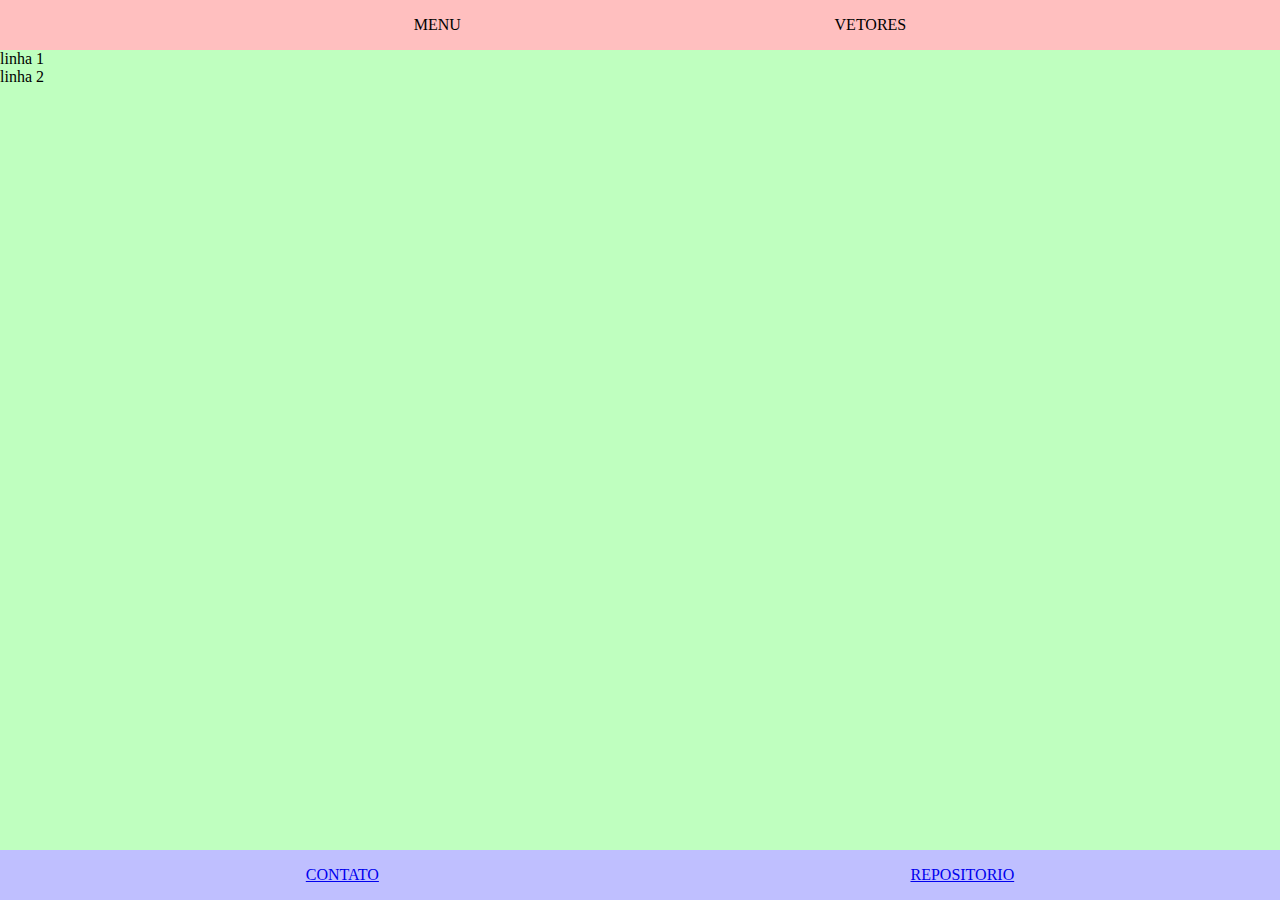
<file: web/index.html>
<!DOCTYPE html>
<!-- as vezes doctype faz o body ir pra baixo -> "<!doctype html>" -->
<html lang='pt-BR'>
	<head>
		<meta charset='utf-8'>
		<meta name='viewport' content='width=device-width, initial-scale=1.0'>
		<!-- algum erro no console <meta http-equiv='Permissions-Policy' content='interest-cohort=()'> -->
		<title>Aulas PRC</title>
		<link rel='stylesheet' href='design.css'>
		<script src='main.js' defer></script>
	</head>
	<body>
		<header>
			<ul>
				<li>MENU</li>
				<li>VETORES</li>
			</ul>
		</header>
		<article>
			<div>
				linha 1<br>linha 2
			</div>
		</article>
		<footer>
			<ul>
				<li><a href='mailto:alexsander.santana2@etec.sp.gov.br'>CONTATO</li>
				<li><a href='https://github.com/Alexsander-ETEC/Aulas-PRC1'>REPOSITORIO</a></li>
			</ul>
		</footer>
	</body>
</html>
</file>
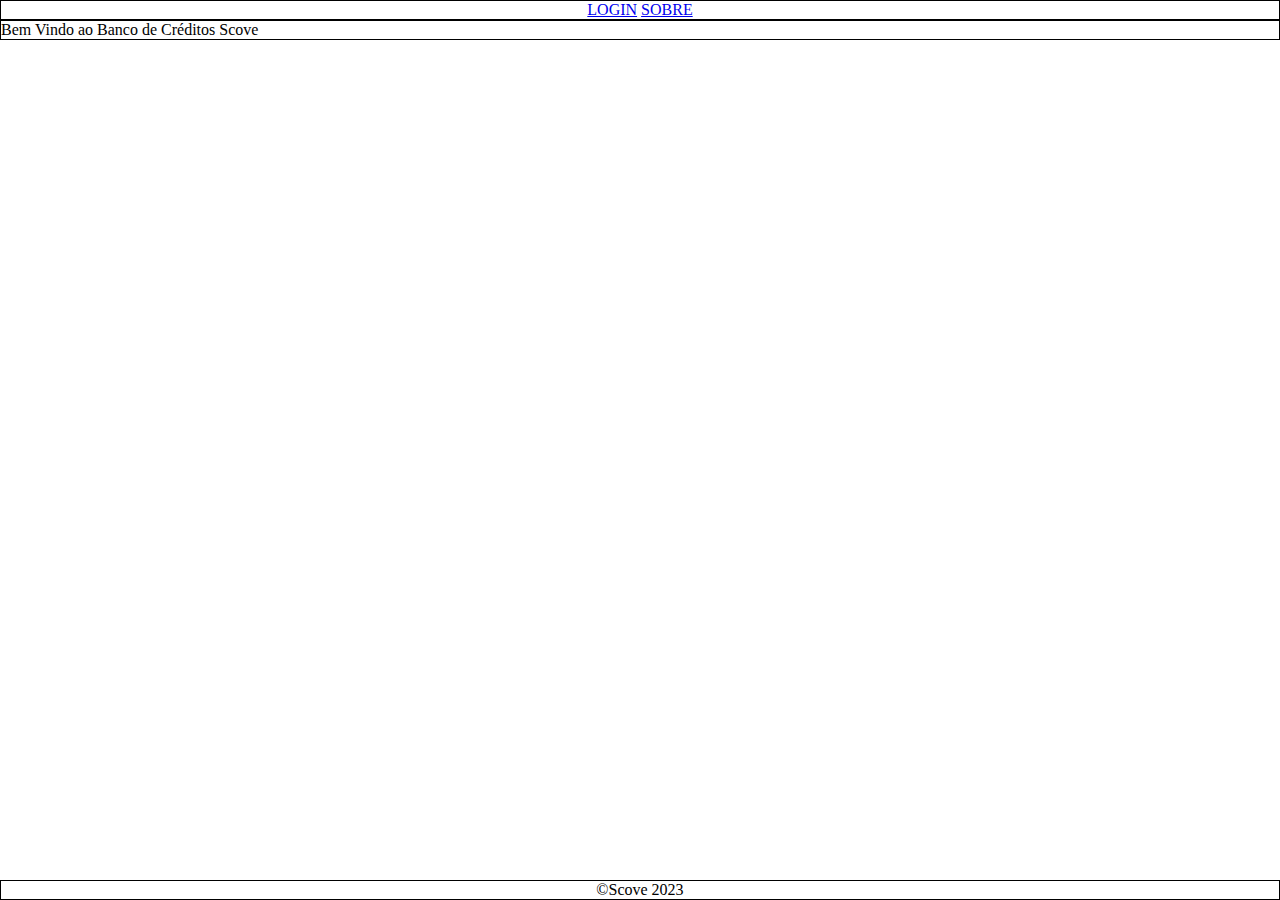
<file: php/scove/index.html>
<!doctype html>
<html>
<head>
	<title>SCOVE</title>
	<link rel='stylesheet' href='index.css' />
</head>
<body>
	<div id='cabeçalho'>
		<span>
			<a href='login'>LOGIN</a>
			<a href='sobre'>SOBRE</a>
		</span>
	</div>
	<div id='conteúdo'>
		<span>Bem Vindo ao Banco de Créditos Scove</span>
	</div>
	<div id='rodapé'>
		<span>&copy;Scove 2023</span>
	</div>
</body>
</html>
</file>
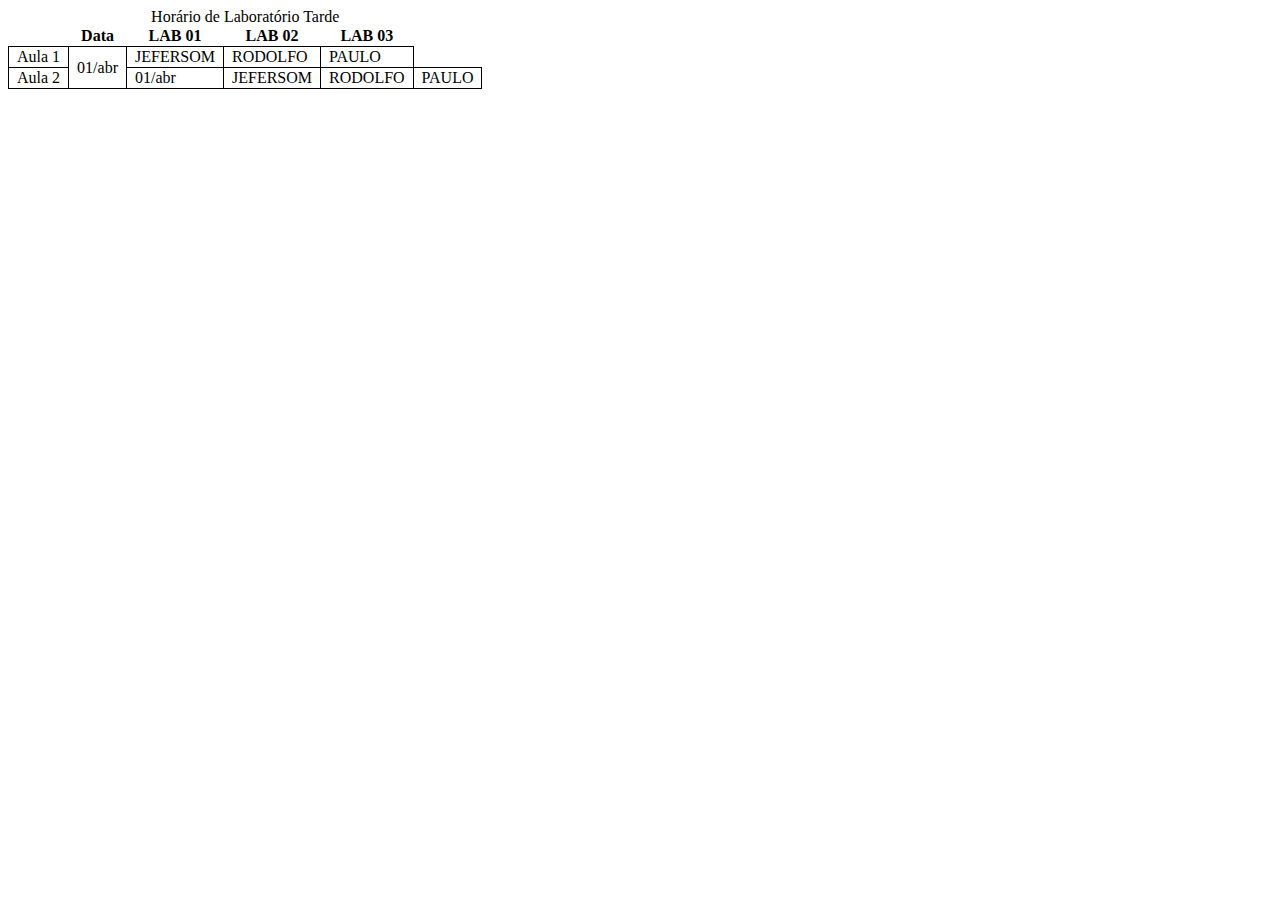
<file: HTML/horarios.html>
<!DOCTYPE html>
<html lang='pt-br'>
	<head>
		<title>Horários</title>
		<meta charset='utf-8'>
		<meta name='viewport'content='width=device-width,initial-scale=1'>
        <style>
            table {
                border-collapse:collapse;
            }
            td {
                border:1px solid black;
                padding:1px 8px;
            }
        </style>
	</head>
	<body>
		<table>
            <caption>Horário de Laboratório Tarde</caption>
            <thead>
                <th></th>
                <th>Data</th>
                <th>LAB 01</th>
                <th>LAB 02</th>
                <th>LAB 03</th>
            </thead>
            <tbody>
                <tr>
                    <td>Aula 1</td>
                    <td rowspan='2'>01/abr</td>
                    <td>JEFERSOM</td>
                    <td>RODOLFO</td>
                    <td>PAULO</td>
                </tr>
                <tr>
                    <td>Aula 2</td>
                    <td rowspan='2'>01/abr</td>
                    <td>JEFERSOM</td>
                    <td>RODOLFO</td>
                    <td>PAULO</td>
			</tr>
            </tbody>
			<tfoot></tfoot>
		</table>
	</body>
</html>
</file>
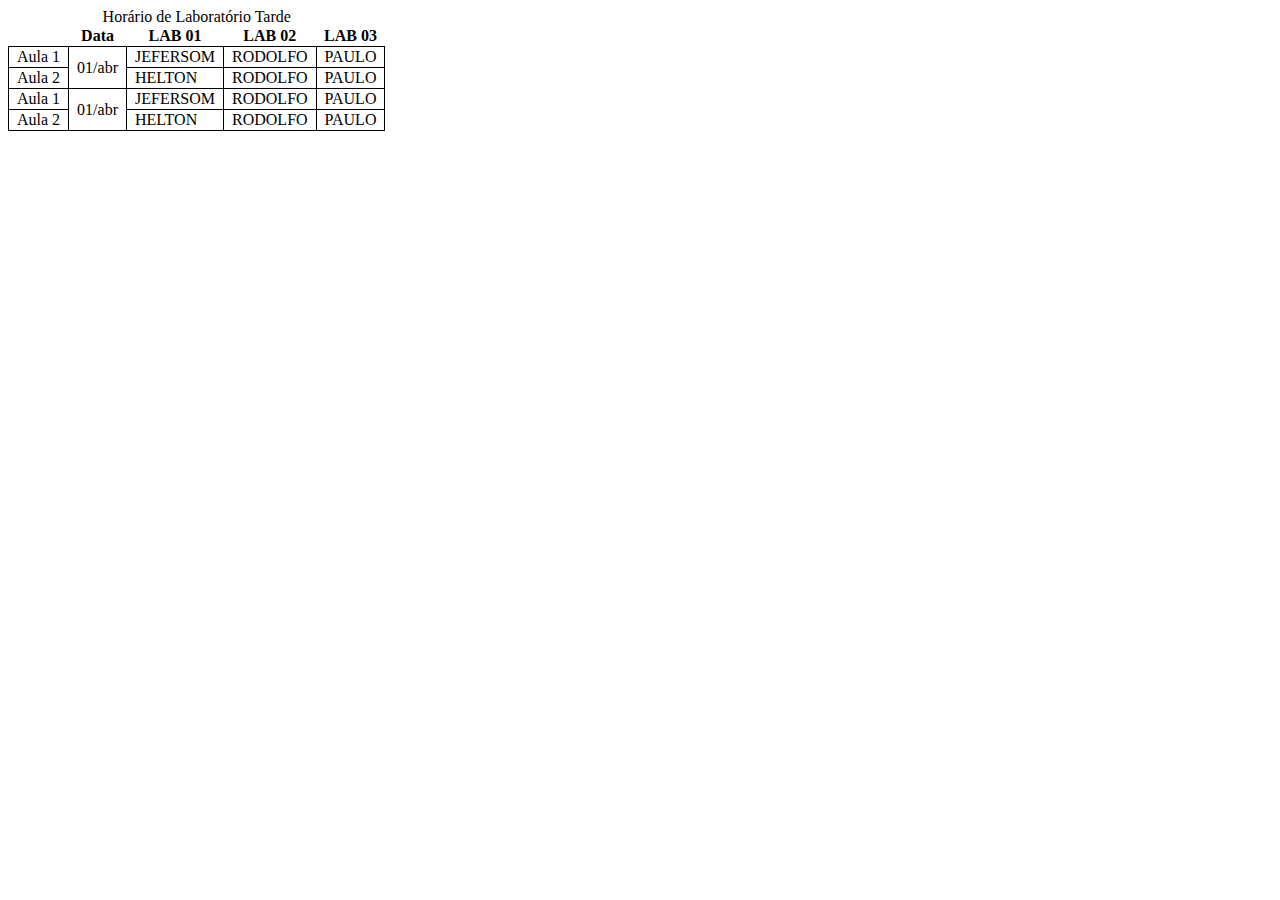
<file: html/horarios.html>
<!DOCTYPE html>
<html lang='pt-br'>
	<head>
		<title>Horários</title>
		<meta charset='utf-8'>
		<meta name='viewport'content='width=device-width,initial-scale=1'>
        <style>
            table {
                border-collapse:collapse;
            }
            tbody {
                margin:5px;
            }
            td {
                border:1px solid black;
                padding:1px 8px;
            }
        </style>
	</head>
	<body>
		<table>
            <caption>Horário de Laboratório Tarde</caption>
            <thead>
                <th></th>
                <th>Data</th>
                <th>LAB 01</th>
                <th>LAB 02</th>
                <th>LAB 03</th>
            </thead>
            <tbody>
                <tr>
                    <td>Aula 1</td>
                    <td rowspan='2'>01/abr</td>
                    <td>JEFERSOM</td>
                    <td>RODOLFO</td>
                    <td>PAULO</td>
                </tr>
                <tr>
                    <td>Aula 2</td>
                    <td>HELTON</td>
                    <td>RODOLFO</td>
                    <td>PAULO</td>
			</tr>
            </tbody>
			<tbody>
                <tr>
                    <td>Aula 1</td>
                    <td rowspan='2'>01/abr</td>
                    <td>JEFERSOM</td>
                    <td>RODOLFO</td>
                    <td>PAULO</td>
                </tr>
                <tr>
                    <td>Aula 2</td>
                    <td>HELTON</td>
                    <td>RODOLFO</td>
                    <td>PAULO</td>
			</tr>
            </tbody>
		</table>
	</body>
</html>
</file>
<file: web/design.css>
/* html { height: 100%; } */
body {
	min-height: 100vh;
	margin: 0;
	
	display: flex;
	flex-direction: column;
	
	font-family: Verdana;
}
header { background-color: rgb(255, 191, 191); }
article { background-color: rgb(191, 255, 191); flex-grow: 1; }
footer { background-color: rgb(191, 191, 255); }
ul {
	display: flex;
	justify-content: space-evenly;
	
	list-style-type: none;
}
</file>
<file: php/scove/index.css>
html {
	height: 100%;
}

body {
	min-height: 100%;

	margin: 0;
	padding: 0;
}

#cabeçalho {
	border: 1px solid #000;

	text-align: center;
}

#conteúdo {
	border: 1px solid #000;
}

#rodapé {
	border: 1px solid #000;

	position: sticky;

	top: 100%;

	text-align: center;
}
</file>
